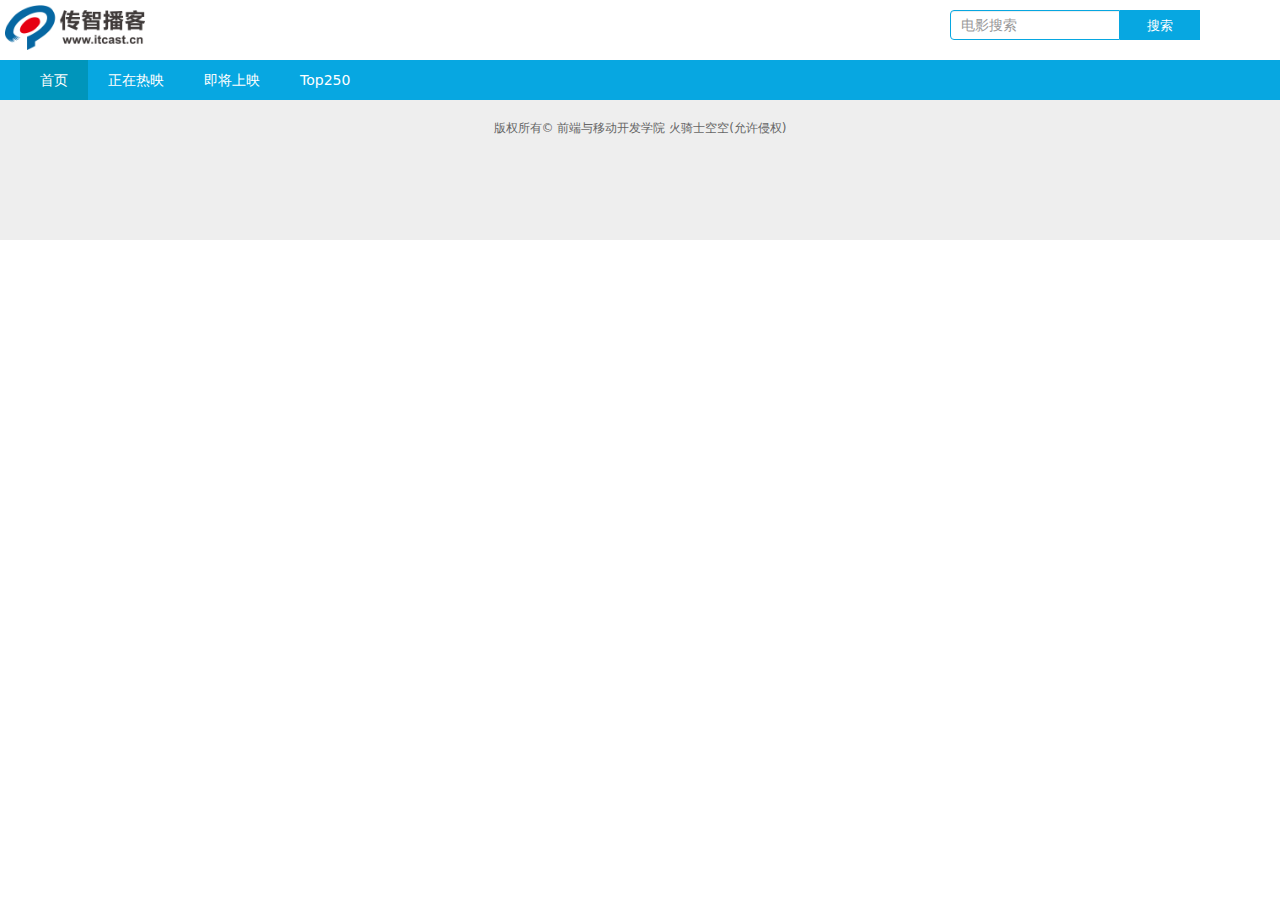
<file: angular_豆瓣案例/index.html>
<!DOCTYPE html>
<html lang="en">

<head>
    <meta charset="UTF-8">
    <title>电影展示</title>
    <link rel="stylesheet" href="assets/css/reset.css">
    <link rel="stylesheet" type="text/css" href="assets/css/wap.css">
</head>

<body ng-app="myApp">
    <!-- 顶部导航栏开始 -->
    <div class="top">
        <div class="header">
            <a href="#/home_page"><img src="assets/img/logo.png" alt=""></a>
            <div class="search">
                <input class="my-input" type="text" placeholder="电影搜索"ng-model="query">
                <button><a href="#/search?q={{query}}"
                style="width:100%;height:100%;line-height:30px">搜索</a></button>
            </div>
        </div>
        <nav class="nav">
            <ul>
                <!--li中添加 active 类样式，显示焦点状态。-->
                <li auto-active class="active"><a href="#/home_page">首页</a></li>
                <li auto-active><a href="#/in_theaters">正在热映</a></li>
                <li auto-active><a href="#/coming_soon">即将上映</a></li>
                <li auto-active><a href="#/top250">Top250</a></li>
            </ul>
        </nav>
    </div>
    <!-- 顶部导航栏结束 -->
    <div class="container"  ng-controller="mainController">
        

        <!-- 首页开始 -->
        <div ng-view></div>
      <!--   <div class="list">
          首页就是一张图片
          <img src="assets/img/home_page.png" alt="">
      </div> -->
        <!-- 首页结束 -->

        <!--电影列表开始-->
     
        <!--电影列表结束-->

        <!--其他-->
    </div>
    <footer class="footer">
        <div class="container">
            <p>版权所有&copy; 前端与移动开发学院 火骑士空空(允许侵权)</p>
        </div>
    </footer>
    <script src="assets/js/prefixfree.min.js"></script>
    <script src="node_modules/angular/angular.js"></script>
    <script src="node_modules/angular-route/angular-route.js"></script>
    <script src="app.js"></script>
    <script src='home_page/my_module.js'></script>
    <script src="in_theaters/hot.js"></script>
    <script src="auto-active.js"></script>
    <script src="./detail/detail.js"></script>
   
    <script src="./service/myJsonp.js"></script>

</body>

</html>
</file>
<file: angular_豆瓣案例/assets/css/wap.css>
body {
    font-size: 14px;
    background: #F5F5F5;
}

.top {
    min-width: 1040px !important;
}

.top .header {
    background: #fff;
}

.top .header a {
    width: 150px;
    display: inline-block;
    height: 60px;
}

.top .header img {
    width: 100%;
    padding: 5px;
    box-sizing: border-box;
}

.top .header .search {
    margin: 10px 80px 0 0;
    float: right;
    width: 250px;
    height: 30px;
}

.top .header .search input {
    padding-left: 10px;
    border: none;
    width: 158px;
    height: 28px;
    float: left;
    border: 1px solid #07A7E1;
    font-size: 14px;
}

.top .header .search button {
    float: right;
    width: 80px;
    height: 30px;
    border: none;
    background: #07A7E1;
    color: #fff;
    cursor: pointer;
}

.top .nav {
    background: #07A7E1;
}

.top .nav ul {
    overflow: auto;
    color: #fff;
    padding-left: 20px;
}

.top .nav ul li {
    height: 40px;
    line-height: 40px;
    float: left;
}

.top .nav ul li.active {
    background: #0095bb;
}

.top .nav ul li a {
    display: block;
    padding: 0 20px;
    text-align: center;
}

.top .nav ul li a:hover {
    background: #0095bb;
}

.container {
    min-width: 1040px !important;
    background: #F5F5F5;
}

.container .list {
    margin: 0 auto;
    padding: 20px 25px;
}

.container .list ul {
    margin: 0 auto;
    width: 1080px;
    overflow: hidden;
}

.container .list ul li {
    margin: 12px 5px;
    padding: 4px;
    float: left;
    background: #fff;
    transition: all .3s;
}

.container .list ul li a {
    display: block;
}

.container .list ul li a img {
    width: 194px;
    height: 275.828px;
}

.container .list ul li .meta h4 {
    color: #555;
}

.container .list ul li .meta h4 span {
    display: inline-block;
    max-width: 100px;
    white-space: nowrap;
    overflow: hidden;
    text-overflow: ellipsis;
}

.container .list ul li .meta h4 em {
    float: right;
    display: inline-block;
    color: #8c8c8c;
}

.container .list ul li .meta .otherinfo {
    margin-top: 3px;
    color: #7E7E7E;
}

.container .list ul li .meta .otherinfo span {
    margin-left: 4px;
    padding: 1px 3px;
    color: #999;
    background: #e6e6e6;
    font-size: 12px;
}

.container .list ul li:hover {
    box-shadow: 0 10px 15px rgba(0, 0, 0, 0.4);
}

.container .list ul:after,
.container .list ul:after {
    content: ".";
    display: block;
    height: 0;
    clear: both;
    visibility: hidden;
}

.container .list .paging {
    text-align: center;
}

.container .list .paging .prev,
.container .list .paging .next {
    border: none;
    border-radius: 4px;
    background: #2aabd2;
    width: 100px;
    height: 40px;
    color: #fff;
    font-size: 14px;
    cursor: pointer;
}

.footer .container {
    padding: 20px 0;
    background: #eee;
    border-top: 1px #ccc;
    height: 100px;
    text-align: center;
    font-size: 12px;
    color: #666;
}


/*# sourceMappingURL=wap.css.map */

.cssload-wrap {
    position: absolute;
    margin: 0 auto 0;
    left: 50%;
    margin-left: -218px;
    transform: rotateX(75deg);
}

.cssload-circle {
    position: absolute;
    float: left;
    border: 1px solid white;
    animation: bounce 0.745s infinite ease-in-out alternate;
    -o-animation: bounce 0.745s infinite ease-in-out alternate;
    -ms-animation: bounce 0.745s infinite ease-in-out alternate;
    -webkit-animation: bounce 0.745s infinite ease-in-out alternate;
    -moz-animation: bounce 0.745s infinite ease-in-out alternate;
    border-radius: 100%;
    background: transparent;
    top: -73px;
    left: -73px;
}

.cssload-circle:nth-child(1) {
    margin: 0 288px;
    width: 10px;
    height: 10px;
    animation-delay: 50ms;
    -o-animation-delay: 50ms;
    -ms-animation-delay: 50ms;
    -webkit-animation-delay: 50ms;
    -moz-animation-delay: 50ms;
    z-index: -1;
    border: 1px solid rgba(255, 43, 0, 0.7);
}

.cssload-circle:nth-child(2) {
    margin: 0 283px;
    width: 19px;
    height: 19px;
    animation-delay: 100ms;
    -o-animation-delay: 100ms;
    -ms-animation-delay: 100ms;
    -webkit-animation-delay: 100ms;
    -moz-animation-delay: 100ms;
    z-index: -2;
    border: 1px solid rgba(255, 85, 0, 0.7);
}

.cssload-circle:nth-child(3) {
    margin: 0 278px;
    width: 29px;
    height: 29px;
    animation-delay: 150ms;
    -o-animation-delay: 150ms;
    -ms-animation-delay: 150ms;
    -webkit-animation-delay: 150ms;
    -moz-animation-delay: 150ms;
    z-index: -3;
    border: 1px solid rgba(255, 128, 0, 0.7);
}

.cssload-circle:nth-child(4) {
    margin: 0 273px;
    width: 39px;
    height: 39px;
    animation-delay: 200ms;
    -o-animation-delay: 200ms;
    -ms-animation-delay: 200ms;
    -webkit-animation-delay: 200ms;
    -moz-animation-delay: 200ms;
    z-index: -4;
    border: 1px solid rgba(255, 170, 0, 0.7);
}

.cssload-circle:nth-child(5) {
    margin: 0 268px;
    width: 49px;
    height: 49px;
    animation-delay: 250ms;
    -o-animation-delay: 250ms;
    -ms-animation-delay: 250ms;
    -webkit-animation-delay: 250ms;
    -moz-animation-delay: 250ms;
    z-index: -5;
    border: 1px solid rgba(255, 213, 0, 0.7);
}

.cssload-circle:nth-child(6) {
    margin: 0 263px;
    width: 58px;
    height: 58px;
    animation-delay: 300ms;
    -o-animation-delay: 300ms;
    -ms-animation-delay: 300ms;
    -webkit-animation-delay: 300ms;
    -moz-animation-delay: 300ms;
    z-index: -6;
    border: 1px solid rgba(255, 255, 0, 0.7);
}

.cssload-circle:nth-child(7) {
    margin: 0 258px;
    width: 68px;
    height: 68px;
    animation-delay: 350ms;
    -o-animation-delay: 350ms;
    -ms-animation-delay: 350ms;
    -webkit-animation-delay: 350ms;
    -moz-animation-delay: 350ms;
    z-index: -7;
    border: 1px solid rgba(212, 255, 0, 0.7);
}

.cssload-circle:nth-child(8) {
    margin: 0 253px;
    width: 78px;
    height: 78px;
    animation-delay: 400ms;
    -o-animation-delay: 400ms;
    -ms-animation-delay: 400ms;
    -webkit-animation-delay: 400ms;
    -moz-animation-delay: 400ms;
    z-index: -8;
    border: 1px solid rgba(170, 255, 0, 0.7);
}

.cssload-circle:nth-child(9) {
    margin: 0 249px;
    width: 88px;
    height: 88px;
    animation-delay: 450ms;
    -o-animation-delay: 450ms;
    -ms-animation-delay: 450ms;
    -webkit-animation-delay: 450ms;
    -moz-animation-delay: 450ms;
    z-index: -9;
    border: 1px solid rgba(128, 255, 0, 0.7);
}

.cssload-circle:nth-child(10) {
    margin: 0 244px;
    width: 97px;
    height: 97px;
    animation-delay: 500ms;
    -o-animation-delay: 500ms;
    -ms-animation-delay: 500ms;
    -webkit-animation-delay: 500ms;
    -moz-animation-delay: 500ms;
    z-index: -10;
    border: 1px solid rgba(85, 255, 0, 0.7);
}

.cssload-circle:nth-child(11) {
    margin: 0 239px;
    width: 107px;
    height: 107px;
    animation-delay: 550ms;
    -o-animation-delay: 550ms;
    -ms-animation-delay: 550ms;
    -webkit-animation-delay: 550ms;
    -moz-animation-delay: 550ms;
    z-index: -11;
    border: 1px solid rgba(43, 255, 0, 0.7);
}

.cssload-circle:nth-child(12) {
    margin: 0 234px;
    width: 117px;
    height: 117px;
    animation-delay: 600ms;
    -o-animation-delay: 600ms;
    -ms-animation-delay: 600ms;
    -webkit-animation-delay: 600ms;
    -moz-animation-delay: 600ms;
    z-index: -12;
    border: 1px solid rgba(0, 255, 0, 0.7);
}

.cssload-circle:nth-child(13) {
    margin: 0 229px;
    width: 127px;
    height: 127px;
    animation-delay: 650ms;
    -o-animation-delay: 650ms;
    -ms-animation-delay: 650ms;
    -webkit-animation-delay: 650ms;
    -moz-animation-delay: 650ms;
    z-index: -13;
    border: 1px solid rgba(0, 255, 43, 0.7);
}

.cssload-circle:nth-child(14) {
    margin: 0 224px;
    width: 136px;
    height: 136px;
    animation-delay: 700ms;
    -o-animation-delay: 700ms;
    -ms-animation-delay: 700ms;
    -webkit-animation-delay: 700ms;
    -moz-animation-delay: 700ms;
    z-index: -14;
    border: 1px solid rgba(0, 255, 85, 0.7);
}

.cssload-circle:nth-child(15) {
    margin: 0 219px;
    width: 146px;
    height: 146px;
    animation-delay: 750ms;
    -o-animation-delay: 750ms;
    -ms-animation-delay: 750ms;
    -webkit-animation-delay: 750ms;
    -moz-animation-delay: 750ms;
    z-index: -15;
    border: 1px solid rgba(0, 255, 128, 0.7);
}

.cssload-circle:nth-child(16) {
    margin: 0 214px;
    width: 156px;
    height: 156px;
    animation-delay: 800ms;
    -o-animation-delay: 800ms;
    -ms-animation-delay: 800ms;
    -webkit-animation-delay: 800ms;
    -moz-animation-delay: 800ms;
    z-index: -16;
    border: 1px solid rgba(0, 255, 170, 0.7);
}

.cssload-circle:nth-child(17) {
    margin: 0 210px;
    width: 166px;
    height: 166px;
    animation-delay: 850ms;
    -o-animation-delay: 850ms;
    -ms-animation-delay: 850ms;
    -webkit-animation-delay: 850ms;
    -moz-animation-delay: 850ms;
    z-index: -17;
    border: 1px solid rgba(0, 255, 213, 0.7);
}

.cssload-circle:nth-child(18) {
    margin: 0 205px;
    width: 175px;
    height: 175px;
    animation-delay: 900ms;
    -o-animation-delay: 900ms;
    -ms-animation-delay: 900ms;
    -webkit-animation-delay: 900ms;
    -moz-animation-delay: 900ms;
    z-index: -18;
    border: 1px solid rgba(0, 255, 255, 0.7);
}

.cssload-circle:nth-child(19) {
    margin: 0 200px;
    width: 185px;
    height: 185px;
    animation-delay: 950ms;
    -o-animation-delay: 950ms;
    -ms-animation-delay: 950ms;
    -webkit-animation-delay: 950ms;
    -moz-animation-delay: 950ms;
    z-index: -19;
    border: 1px solid rgba(0, 212, 255, 0.7);
}

.cssload-circle:nth-child(20) {
    margin: 0 195px;
    width: 195px;
    height: 195px;
    animation-delay: 1000ms;
    -o-animation-delay: 1000ms;
    -ms-animation-delay: 1000ms;
    -webkit-animation-delay: 1000ms;
    -moz-animation-delay: 1000ms;
    z-index: -20;
    border: 1px solid rgba(0, 170, 255, 0.7);
}

.cssload-circle:nth-child(21) {
    margin: 0 190px;
    width: 205px;
    height: 205px;
    animation-delay: 1050ms;
    -o-animation-delay: 1050ms;
    -ms-animation-delay: 1050ms;
    -webkit-animation-delay: 1050ms;
    -moz-animation-delay: 1050ms;
    z-index: -21;
    border: 1px solid rgba(0, 127, 255, 0.7);
}

.cssload-circle:nth-child(22) {
    margin: 0 185px;
    width: 214px;
    height: 214px;
    animation-delay: 1100ms;
    -o-animation-delay: 1100ms;
    -ms-animation-delay: 1100ms;
    -webkit-animation-delay: 1100ms;
    -moz-animation-delay: 1100ms;
    z-index: -22;
    border: 1px solid rgba(0, 85, 255, 0.7);
}

.cssload-circle:nth-child(23) {
    margin: 0 180px;
    width: 224px;
    height: 224px;
    animation-delay: 1150ms;
    -o-animation-delay: 1150ms;
    -ms-animation-delay: 1150ms;
    -webkit-animation-delay: 1150ms;
    -moz-animation-delay: 1150ms;
    z-index: -23;
    border: 1px solid rgba(0, 43, 255, 0.7);
}

.cssload-circle:nth-child(24) {
    margin: 0 175px;
    width: 234px;
    height: 234px;
    animation-delay: 1200ms;
    -o-animation-delay: 1200ms;
    -ms-animation-delay: 1200ms;
    -webkit-animation-delay: 1200ms;
    -moz-animation-delay: 1200ms;
    z-index: -24;
    border: 1px solid rgba(0, 0, 255, 0.7);
}

.cssload-circle:nth-child(25) {
    margin: 0 171px;
    width: 244px;
    height: 244px;
    animation-delay: 1250ms;
    -o-animation-delay: 1250ms;
    -ms-animation-delay: 1250ms;
    -webkit-animation-delay: 1250ms;
    -moz-animation-delay: 1250ms;
    z-index: -25;
    border: 1px solid rgba(42, 0, 255, 0.7);
}

.cssload-circle:nth-child(26) {
    margin: 0 166px;
    width: 253px;
    height: 253px;
    animation-delay: 1300ms;
    -o-animation-delay: 1300ms;
    -ms-animation-delay: 1300ms;
    -webkit-animation-delay: 1300ms;
    -moz-animation-delay: 1300ms;
    z-index: -26;
    border: 1px solid rgba(85, 0, 255, 0.7);
}

.cssload-circle:nth-child(27) {
    margin: 0 161px;
    width: 263px;
    height: 263px;
    animation-delay: 1350ms;
    -o-animation-delay: 1350ms;
    -ms-animation-delay: 1350ms;
    -webkit-animation-delay: 1350ms;
    -moz-animation-delay: 1350ms;
    z-index: -27;
    border: 1px solid rgba(127, 0, 255, 0.7);
}

.cssload-circle:nth-child(28) {
    margin: 0 156px;
    width: 273px;
    height: 273px;
    animation-delay: 1400ms;
    -o-animation-delay: 1400ms;
    -ms-animation-delay: 1400ms;
    -webkit-animation-delay: 1400ms;
    -moz-animation-delay: 1400ms;
    z-index: -28;
    border: 1px solid rgba(170, 0, 255, 0.7);
}

.cssload-circle:nth-child(29) {
    margin: 0 151px;
    width: 283px;
    height: 283px;
    animation-delay: 1450ms;
    -o-animation-delay: 1450ms;
    -ms-animation-delay: 1450ms;
    -webkit-animation-delay: 1450ms;
    -moz-animation-delay: 1450ms;
    z-index: -29;
    border: 1px solid rgba(212, 0, 255, 0.7);
}

.cssload-circle:nth-child(30) {
    margin: 0 146px;
    width: 292px;
    height: 292px;
    animation-delay: 1500ms;
    -o-animation-delay: 1500ms;
    -ms-animation-delay: 1500ms;
    -webkit-animation-delay: 1500ms;
    -moz-animation-delay: 1500ms;
    z-index: -30;
    border: 1px solid rgba(255, 0, 255, 0.7);
}

.disable {
    cursor: unset !important;
    background: #ccc !important;
}

.loading-box {
    position: absolute;
    background: rgba(100, 100, 100, 0.8);
    width: 100%;
    top: 0;
    bottom: 0;
    padding-top: 100px;
}


/*¶¯»­*/

.spinner {
    margin: 100px auto;
    width: 100px;
    height: 80px;
    text-align: center;
    font-size: 20px;
}

.spinner > div {
    background-color: #669cf4;
    height: 100%;
    width: 12px;
    display: inline-block;
    -webkit-animation: sk-stretchdelay 1.2s infinite ease-in-out;
    animation: sk-stretchdelay 1.2s infinite ease-in-out;
}

.spinner .rect2 {
    -webkit-animation-delay: -1.1s;
    animation-delay: -1.1s;
}

.spinner .rect3 {
    -webkit-animation-delay: -1.0s;
    animation-delay: -1.0s;
}

.spinner .rect4 {
    -webkit-animation-delay: -0.9s;
    animation-delay: -0.9s;
}

.spinner .rect5 {
    -webkit-animation-delay: -0.8s;
    animation-delay: -0.8s;
}

@-webkit-keyframes sk-stretchdelay {
    0%,
    40%,
    100% {
        -webkit-transform: scaleY(0.4)
    }
    20% {
        -webkit-transform: scaleY(1.0)
    }
}

@keyframes sk-stretchdelay {
    0%,
    40%,
    100% {
        transform: scaleY(0.4);
        -webkit-transform: scaleY(0.4);
    }
    20% {
        transform: scaleY(1.0);
        -webkit-transform: scaleY(1.0);
    }
}

.my-input {
    color: #555;
    background-color: #fff;
    background-image: none;
    border: 1px solid #ccc;
    border-top-left-radius: 4px;
    border-bottom-left-radius: 4px;
    -webkit-box-shadow: inset 0 1px 1px rgba(0, 0, 0, .075);
    box-shadow: inset 0 1px 1px rgba(0, 0, 0, .075);
    -webkit-transition: border-color ease-in-out .15s, -webkit-box-shadow ease-in-out .15s;
    -o-transition: border-color ease-in-out .15s, box-shadow ease-in-out .15s;
    transition: border-color ease-in-out .15s, box-shadow ease-in-out .15s;
}

.my-input:focus {
    border-color: #66afe9;
    outline: 0;
    -webkit-box-shadow: inset 0 1px 1px rgba(0, 0, 0, .075), 0 0 8px rgba(102, 175, 233, .6);
    box-shadow: inset 0 1px 1px rgba(0, 0, 0, .075), 0 0 8px rgba(102, 175, 233, .6);
}

.my-input::-moz-placeholder {
    color: #999;
    opacity: 1;
}

.my-input:-ms-input-placeholder {
    color: #999;
}

.my-input::-webkit-input-placeholder {
    color: #999;
}

.my-input::-ms-expand {
    background-color: transparent;
    border: 0;
}

.detail {
    padding: 10px;
    width: 80%;
    margin: 0 auto;
    margin-top: 30px;
    background: #fff;
}

.detail h1 {
    font-size: 25px;
}

.detail h3 {
    margin: 10px auto;
    font-size: 16px;
}

.dt-info {
    margin-top: 15px;
    height: 285px;
    overflow: hidden;
}

.dti-i {
    float: left;
    width: 210px;
}

.dti-i img {
    width: 100%;
    cursor: pointer;
}

.dti-w {
    float: left;
    margin-left: 15px;
}

.dti-w p {
    margin: 20px 0;
}

.dti-w strong {
    font-weight: 600;
}

.list img {
    width: 100%;
}
//加载动画
.show-box{  position: absolute;
    height:100%;
    width: 100%;
  
    top:100px;
    background: rgba(0,0,0,0.8);
}
.spinner {
  margin: 100px auto;
  width: 100px;
  height: 120px;
  text-align: center;
  font-size: 20px;
}
 
.spinner > div {
  background-color: #67CF22;
  height: 100%;
  width: 12px;
  display: inline-block;
   
  -webkit-animation: stretchdelay 1.2s infinite ease-in-out;
  animation: stretchdelay 1.2s infinite ease-in-out;
}
 
.spinner .rect2 {
  -webkit-animation-delay: -1.1s;
  animation-delay: -1.1s;
}
 
.spinner .rect3 {
  -webkit-animation-delay: -1.0s;
  animation-delay: -1.0s;
}
 
.spinner .rect4 {
  -webkit-animation-delay: -0.9s;
  animation-delay: -0.9s;
}
 
.spinner .rect5 {
  -webkit-animation-delay: -0.8s;
  animation-delay: -0.8s;
}
 
@-webkit-keyframes stretchdelay {
  0%, 40%, 100% { -webkit-transform: scaleY(0.4) } 
  20% { -webkit-transform: scaleY(1.0) }
}
 
@keyframes stretchdelay {
  0%, 40%, 100% {
    transform: scaleY(0.4);
    -webkit-transform: scaleY(0.4);
  }  20% {
    transform: scaleY(1.0);
    -webkit-transform: scaleY(1.0);
  }
}
</file>
